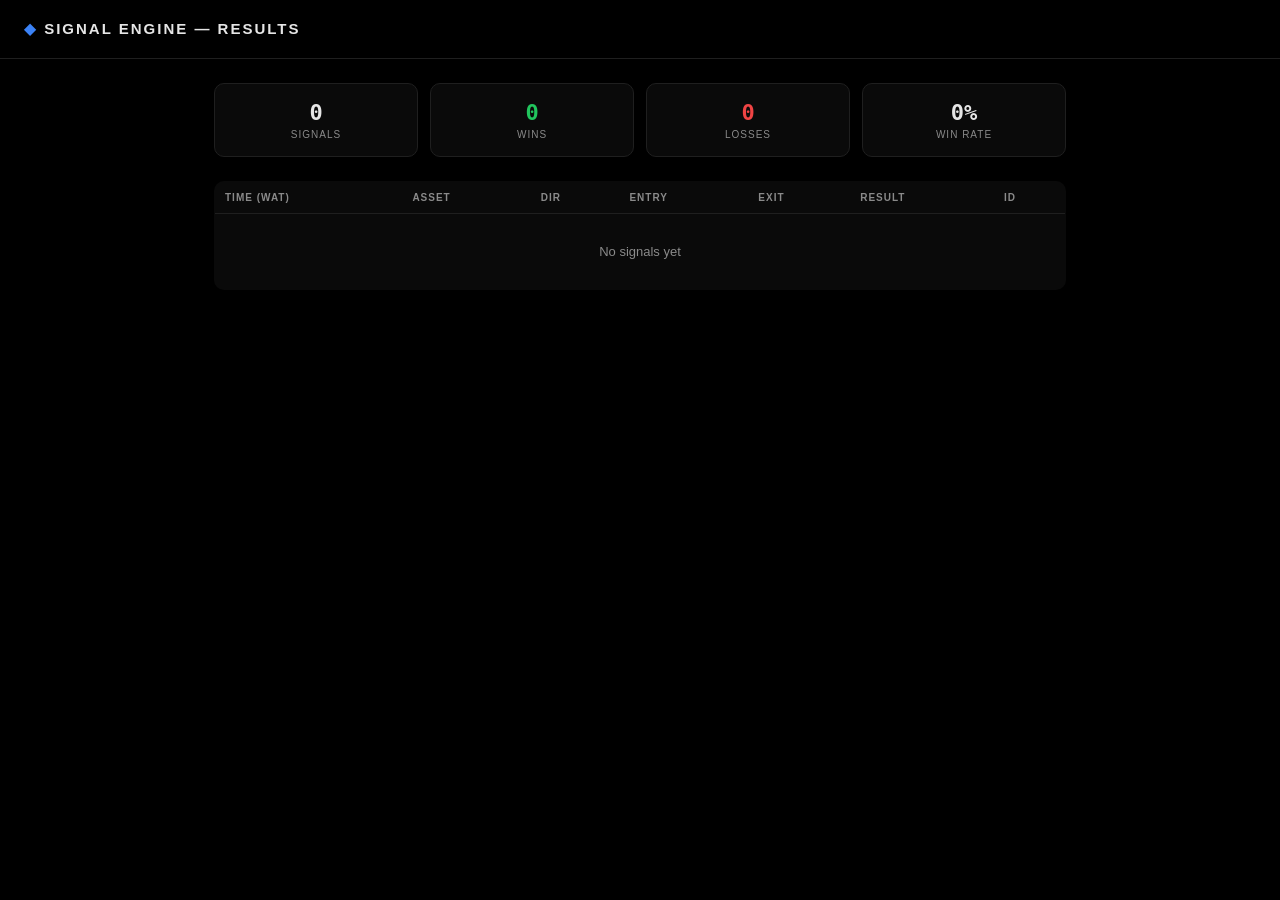
<file: index.html>
<!DOCTYPE html>
<html lang="en">
<head>
<meta charset="UTF-8">
<meta name="viewport" content="width=device-width, initial-scale=1.0">
<title>Signal Engine — Results</title>
<style>
  :root {
    --bg: #000; --panel: #0a0a0a; --border: #1f1f1f;
    --text: #e6e6e6; --text-dim: #8a8a8a;
    --buy: #21c55d; --sell: #ef4444; --blue: #3b82f6;
    --mono: 'SF Mono', Consolas, Menlo, monospace;
  }
  * { box-sizing: border-box; }
  body { margin:0; background:var(--bg); color:var(--text); font-family:-apple-system,BlinkMacSystemFont,'Segoe UI',sans-serif; }
  header { padding:20px 24px; border-bottom:1px solid var(--border); }
  header h1 { font-size:15px; letter-spacing:2px; margin:0; }
  header h1 span { color:var(--blue); }
  main { max-width:900px; margin:0 auto; padding:24px; }
  .stats { display:grid; grid-template-columns:repeat(4,1fr); gap:12px; margin-bottom:24px; }
  .stat { background:var(--panel); border:1px solid var(--border); border-radius:10px; text-align:center; padding:16px 8px; }
  .stat-num { display:block; font-size:22px; font-weight:700; font-family:var(--mono); }
  .win { color:var(--buy); } .loss { color:var(--sell); }
  .stat-label { display:block; font-size:10px; color:var(--text-dim); text-transform:uppercase; margin-top:4px; letter-spacing:1px; }
  table { width:100%; border-collapse:collapse; font-size:13px; background:var(--panel); border:1px solid var(--border); border-radius:10px; overflow:hidden; }
  th { text-align:left; color:var(--text-dim); font-size:10px; text-transform:uppercase; letter-spacing:1px; padding:10px; border-bottom:1px solid var(--border); }
  td { padding:10px; border-bottom:1px solid #141414; }
  .dir-call { color:var(--buy); font-weight:700; } .dir-put { color:var(--sell); font-weight:700; }
  .result-win { color:var(--buy); font-weight:700; } .result-loss { color:var(--sell); font-weight:700; } .result-pending { color:var(--text-dim); }
  .mono { font-family:var(--mono); color:var(--text-dim); font-size:11px; }
  .empty { text-align:center; color:var(--text-dim); padding:30px; }
</style>
</head>
<body>
<header><h1><span>◆</span> SIGNAL ENGINE — RESULTS</h1></header>
<main>
  <div class="stats" id="stats"></div>
  <table>
    <thead><tr><th>Time (WAT)</th><th>Asset</th><th>Dir</th><th>Entry</th><th>Exit</th><th>Result</th><th>ID</th></tr></thead>
    <tbody id="tbody"><tr><td colspan="7" class="empty">Loading…</td></tr></tbody>
  </table>
</main>
<script>
const ASSET_LABELS = { gbpusd_otc: "GBPUSD OTC", xauusd_otc: "XAUUSD OTC", btc_otc: "Bitcoin OTC" };

fetch("data/signals.json?t=" + Date.now())
  .then(r => r.json())
  .then(signals => {
    const resolved = signals.filter(s => s.result !== "PENDING");
    const wins = resolved.filter(s => s.result === "WIN").length;
    const losses = resolved.filter(s => s.result === "LOSS").length;
    const total = resolved.length;
    const winRate = total ? Math.round((wins / total) * 1000) / 10 : 0;

    document.getElementById("stats").innerHTML = `
      <div class="stat"><span class="stat-num">${signals.length}</span><span class="stat-label">Signals</span></div>
      <div class="stat"><span class="stat-num win">${wins}</span><span class="stat-label">Wins</span></div>
      <div class="stat"><span class="stat-num loss">${losses}</span><span class="stat-label">Losses</span></div>
      <div class="stat"><span class="stat-num">${winRate}%</span><span class="stat-label">Win rate</span></div>
    `;

    const tbody = document.getElementById("tbody");
    if (signals.length === 0) {
      tbody.innerHTML = `<tr><td colspan="7" class="empty">No signals yet</td></tr>`;
      return;
    }
    const sorted = [...signals].reverse();
    tbody.innerHTML = sorted.map(s => `
      <tr>
        <td>${s.sent_at_wat || "—"}</td>
        <td>${ASSET_LABELS[s.asset_key] || s.asset_key}</td>
        <td class="${s.direction === "CALL" ? "dir-call" : "dir-put"}">${s.direction === "CALL" ? "BUY" : "SELL"}</td>
        <td>${s.entry_price ?? "—"}</td>
        <td>${s.exit_price ?? "—"}</td>
        <td class="result-${s.result.toLowerCase()}">${s.result}</td>
        <td class="mono">${s.id}</td>
      </tr>
    `).join("");
  })
  .catch(() => {
    document.getElementById("tbody").innerHTML = `<tr><td colspan="7" class="empty">Couldn't load data/signals.json</td></tr>`;
  });
</script>
</body>
</html>
</file>
